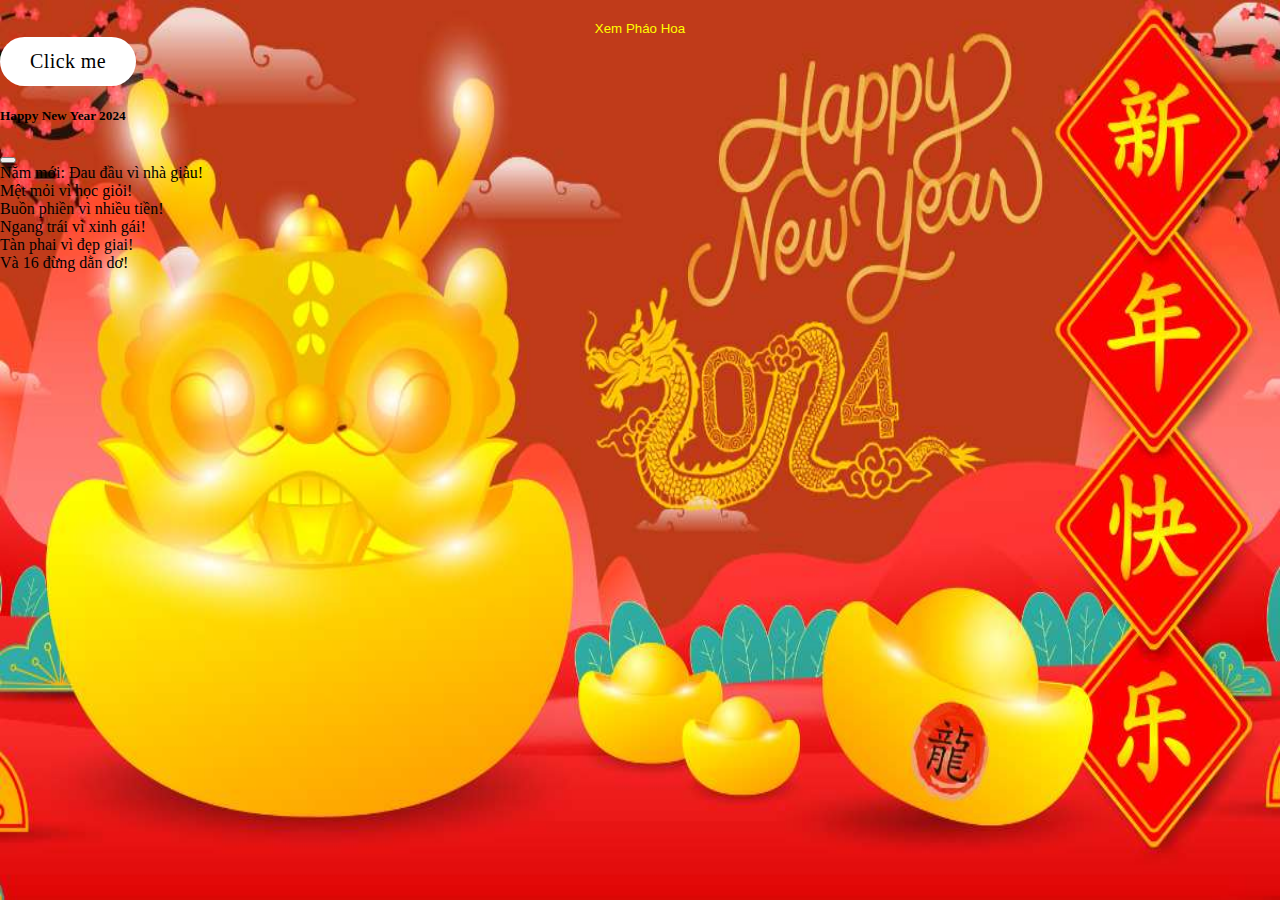
<file: index.html>
<!DOCTYPE html>
<html lang="en">
    <head>
        <meta charset="UTF-8" />
        <meta name="viewport" content="width=device-width, initial-scale=1.0" />
        <title>Happy New Year 2024</title>
        <link rel="stylesheet" href="./style/style.css" />
        <link rel="icon" href="./images/logo.png" />
        <link
            href="https://cdn.jsdelivr.net/npm/bootstrap@5.3.2/dist/css/bootstrap.min.css"
            rel="stylesheet"
            integrity="sha384-T3c6CoIi6uLrA9TneNEoa7RxnatzjcDSCmG1MXxSR1GAsXEV/Dwwykc2MPK8M2HN"
            crossorigin="anonymous" />
    </head>
    <body>
        <audio id="myAudio" autoplay loop>
            <source src="./mp3/home.mp3" type="audio/mpeg" />
        </audio>

        <div class="fire">
            <a class="link-fire" href="./firework.html">
                <button class="btn-fire">Xem Pháo Hoa</button>
            </a>
        </div>

        <button id="myButton" class="btn-click">Click me</button>

        <div class="modal fade" tabindex="-1" id="myModal" data-bs-backdrop="static">
            <div class="modal-dialog modal-dialog-centered">
                <div class="modal-content">
                    <div class="modal-header">
                        <h5 class="modal-title">Happy New Year 2024</h5>
                        <button type="button" class="btn-close" id="playButton" data-bs-dismiss="modal" aria-label="Close"></button>
                    </div>
                    <div class="modal-body">
                        <span>Năm mới: Đau đầu vì nhà giàu!</span>
                        <span>Mệt mỏi vì học giỏi!</span>
                        <span>Buồn phiền vì nhiều tiền!</span>
                        <span>Ngang trái vì xinh gái!</span>
                        <span>Tàn phai vì đẹp giai!</span>
                        <span>Và 16 đừng dằn dơ!</span>
                    </div>
                </div>
            </div>
        </div>

        <script src="./js/index.js"></script>
        <script
            src="https://cdn.jsdelivr.net/npm/bootstrap@5.3.2/dist/js/bootstrap.bundle.min.js"
            integrity="sha384-C6RzsynM9kWDrMNeT87bh95OGNyZPhcTNXj1NW7RuBCsyN/o0jlpcV8Qyq46cDfL"
            crossorigin="anonymous"></script>
    </body>
</html>
</file>
<file: style/style.css>
body {
    background-image: url("../images/bg-01.jpeg");
    background-repeat: no-repeat;
    background-attachment: fixed;
    background-size: 100% 100%;
    width: 100%;
    height: 100vh;
    margin: 0;
}

.modal-content {
    width: 80%;
}

.fixed-top {
    position: fixed;
    top: 41px;
    right: 0;
    left: 0;
    z-index: 1030;
}

.modal-body {
    display: flex;
    flex-direction: column;
}

.firework {
    width: 10px;
    height: 10px;
    position: absolute;
    background-color: #f00;
    border-radius: 50%;
    animation: explode 1s ease-out forwards;
}

.fire {
    display: flex;
    width: 10%;
    margin-left: 45%;
    justify-content: center;
    margin-top: 20px;
}

.link-fire {
    text-decoration: none;
}

.btn-fire {
    background-color: transparent;
    color: yellow;
    border-radius: 0;
    border: none;
    display: flex;
    justify-content: center;
    align-items: center;
}

@keyframes explode {
    0% {
        transform: scale(1);
        opacity: 1;
    }
    100% {
        transform: scale(20);
        opacity: 0;
    }
}

.btn-click {
    background: white;
    border: none;
    padding: 13px 30px;
    border-radius: 27px;
    font-size: 20px;
    font-family: Jost;
    letter-spacing: 0.02em;
    font-weight: 500;
}
</file>
